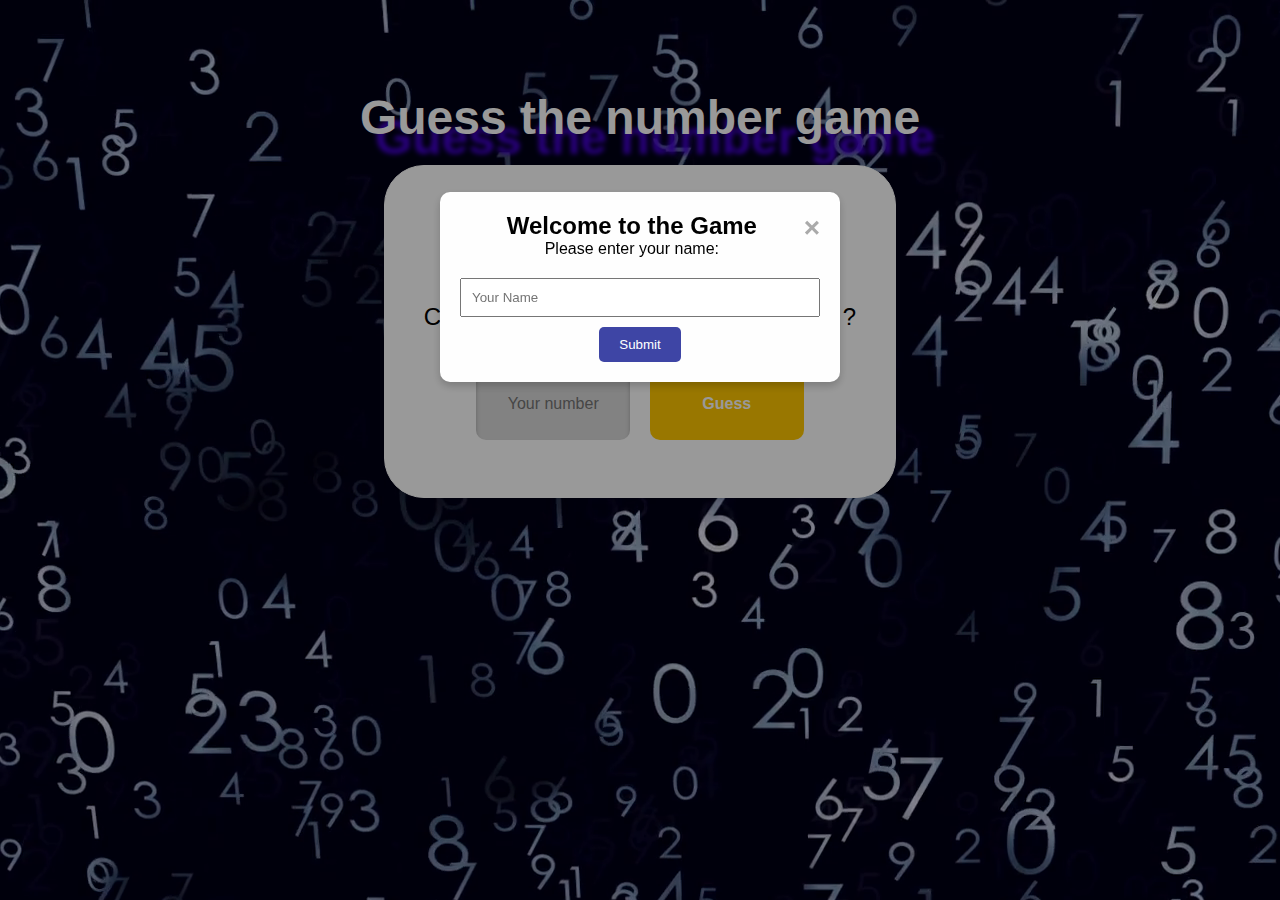
<file: game.html>
<!DOCTYPE html>
<html lang="en">
<head>
    <meta charset="UTF-8">
    <meta name="viewport" content="width=device-width, initial-scale=1.0">
    <link rel="stylesheet" href="game.css">
    <title>Guess the number game</title>
</head>
<body>
    <main>
        <h1>Guess the number game</h1>
        <section class="first">
            <div id="greet"></div>
            <img src="./assets/Eyes Cartoon.png" alt="">
            <p>Can you guess the number in my head ?</p>
            <form class="form">
                <input type="text" name="guessField" id="guessField" class="guessField" placeholder="Your number" />
                <button class="guessSubmit" id="submitguess">Guess</button>
            </form>
            <p id="lowOrHi"></p>
            <p id="guesses"></p>
            <p id="lastResult"></p>
            <button style="display: none; " id="Restart">Restart Game</button>
        </section>
    </main>

    <!-- Modal for entering name -->
    <div id="nameModal" class="modal">
        <div class="modal-content">
            <span class="close">&times;</span>
            <h2>Welcome to the Game</h2>
            <p>Please enter your name:</p>
            <input type="text" id="nameInput" placeholder="Your Name">
            <button id="nameSubmit">Submit</button>
        </div>
    </div>

    <script src="sidebar.js"></script>
    <script src="gameLogic.js"></script>
</body>
</html>
</file>
<file: game.css>
*{
    margin:0 ;
    padding: 0;
    box-sizing: border-box;
}
body{
    font-family: 'Open Sans', sans-serif;
    min-height: 100vh;
    background-image: url(./assets/Desktop\ -\ n.png);
    user-select: none;
}
nav{
    background-color: rgba(239, 237, 233, 0.839);
    box-shadow: 20px 20px 20px rgba(0,0,0,0.2);
    position: fixed;
    width: 100%;
    z-index: 1000;
}
nav ul{
    width: 100%;
    list-style: none;
    display: flex;
    justify-content: flex-end;
    align-items: center;
}
nav li{
    height: 8vh;
}
nav a{
    height: 100%;
    padding: 0 30px;
    text-decoration: none;
    display: flex;
    align-items: center;
    color: black;
}
nav a:hover{
    background-color: #f4f4f4;
    color: black;
    border-bottom: 2px solid black;
}
nav li:first-child{
    margin-right: auto;
   display: flex;
   flex-direction: column;
   align-items: center;
   justify-content: center;
   padding: 0 30px;
}
.sidebar{
    position: fixed;
    top: 0;
    right: 0;
    width: 25vw;
    height: 100vh;
    background-color: rgba(245, 222, 179, 0);
    backdrop-filter: blur(10px);
    transition: 0.5s;
    z-index: 1000;
    box-shadow: -10px 0 10px rgba(0,0,0,0.1);
    display: none;
    flex-direction: column;
    align-items: flex-start;
    justify-content: flex-start;
}
.sidebar li{
    width: 100%;
}
.sidebar a{
    width: 100%;
}
.showOnMobile{
    display: none;
}
main{
    display: flex;
    justify-content: center;
    align-items: center;
    flex-direction: column;
    padding-top: 10vh;
}
main h1{
    font-size: 3rem;
    margin-bottom: 20px;
    color: white ;
    text-shadow: 15px 20px 5px #4502D2;
}

.first{
    display: flex;
    justify-content: center;
    align-items: center;
    flex-direction: column;
    gap: 10px;
    background-color:white;
    width: 40vw;
    border: 1px solid white;
    border-radius: 40px;
    padding-top: 3vh;
    padding-bottom: 3vh;
}
.first p{
    color: #000;
text-align: center;
font-size: 1.5rem;
font-style: normal;
font-weight: 500;
line-height: normal;
}
.form{
    display: flex;
    justify-content: center;
    align-items: center;
    width: 80%;
    gap: 20px;
    margin-top: 3vh;
}
.form input{
    border: none;
    width: 12vw;
    height: 8vh;
    border-radius: 10px;
    background: #D9D9D9;
    box-shadow: 0px 4px 4px 0px rgba(0, 0, 0, 0.25) inset;
    display: flex;
    font-size: 1rem;
    text-align: center;
}
.guessSubmit{
    width: 12vw;
    height: 8vh;
    border: none;
    border-radius: 10px;
    background: #FFC700;
    display: flex;
    justify-content: center;
    align-items: center;
    color: white;
    font-size: 1rem;
    font-weight: 600;
    cursor: pointer;
}
#Restart{
    width: 12vw;
    height: 8vh;
    border: none;
    border-radius: 10px;
    background: #4502D2;
    display: flex;
    justify-content: center;
    align-items: center;
    color: white;
    font-size: 1rem;
    font-weight: 600;
    cursor: pointer;
}


.menuButton{
    display: none;
}

/* Your CSS styles for the game */
/* Your CSS styles for the game */

/* Modal styles */
.modal {
    display: none;
    position: fixed;
    z-index: 1;
    left: 0;
    top: 0;
    width: 100%;
    height: 100%;
    background-color: rgba(0, 0, 0, 0.4);
}

.modal-content {
    background-color: #fefefe;
    margin: 15% auto;
    padding: 20px;
    border-radius: 10px;
    box-shadow: 0 4px 8px rgba(0, 0, 0, 0.2);
    width: 50%;
    max-width: 400px;
    text-align: center;
}

.close {
    color: #aaa;
    float: right;
    font-size: 28px;
    font-weight: bold;
}

.close:hover,
.close:focus {
    color: black;
    text-decoration: none;
    cursor: pointer;
}

.modal-content h2 {
    margin-top: 0;
}

.modal-content p {
    margin-bottom: 20px;
}

#nameInput {
    padding: 10px;
    margin-bottom: 10px;
    width: 100%;
    box-sizing: border-box;
}

#nameSubmit {
    padding: 10px 20px;
    background-color: #3e45a5;
    color: white;
    border: none;
    border-radius: 5px;
    cursor: pointer;
    transition: background-color 0.3s;
}

#nameSubmit:hover {
    background-color: #4e45a0;
}
</file>
